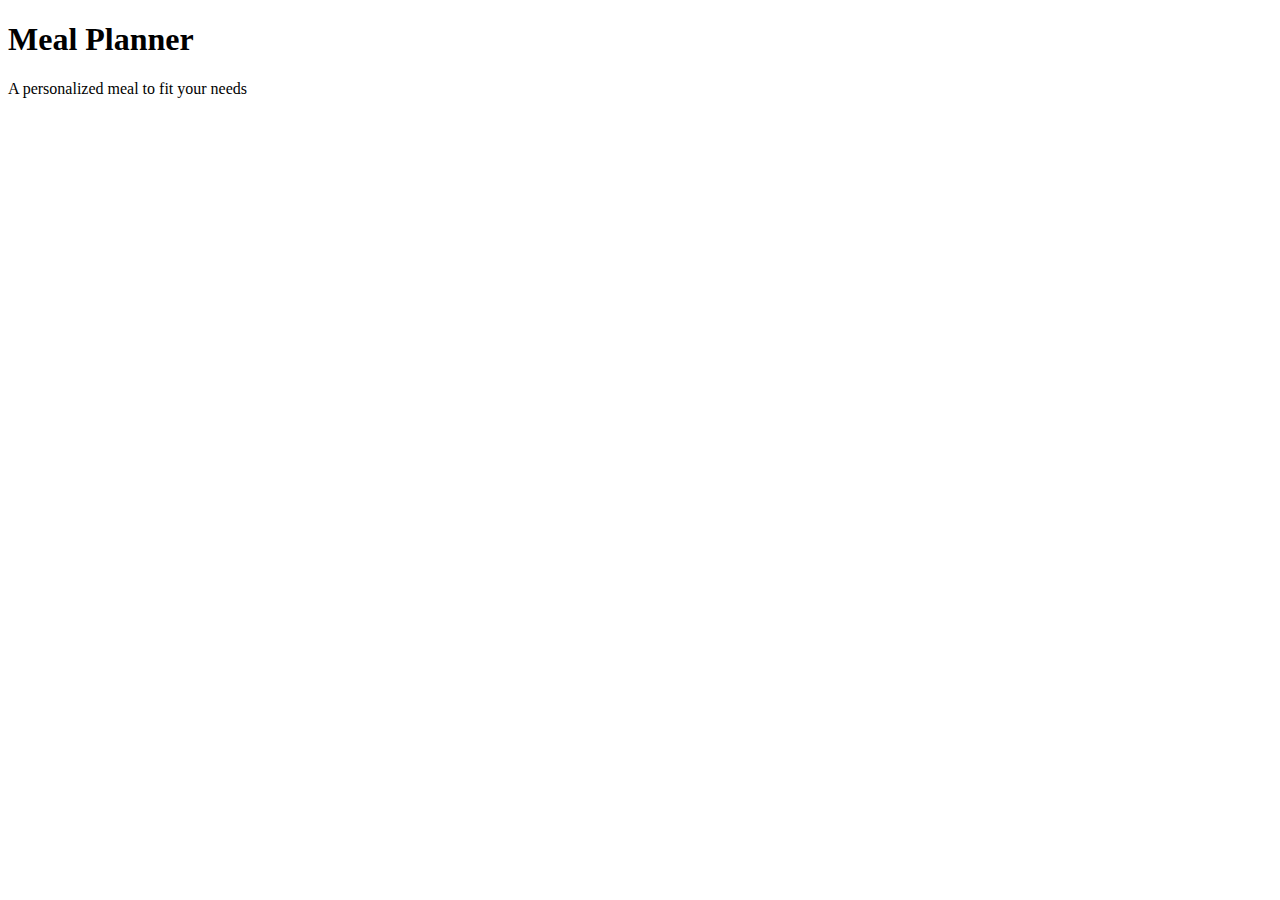
<file: savedRecipes.html>
<!DOCTYPE html>
<html lang="en">
<head>
  <meta charset="UTF-8">
  <meta http-equiv="X-UA-Compatible" content="IE=edge">
  <meta name="viewport" content="width=device-width, initial-scale=1.0">
  <title>Saved Recipes</title>
  
</head>

<header>  
  <div class= "title">
  <h1>Meal Planner</h1>
  <P>A personalized meal to fit your needs</P>
  </div>
</header>  

<body>
  
</body>
</html>
</file>
